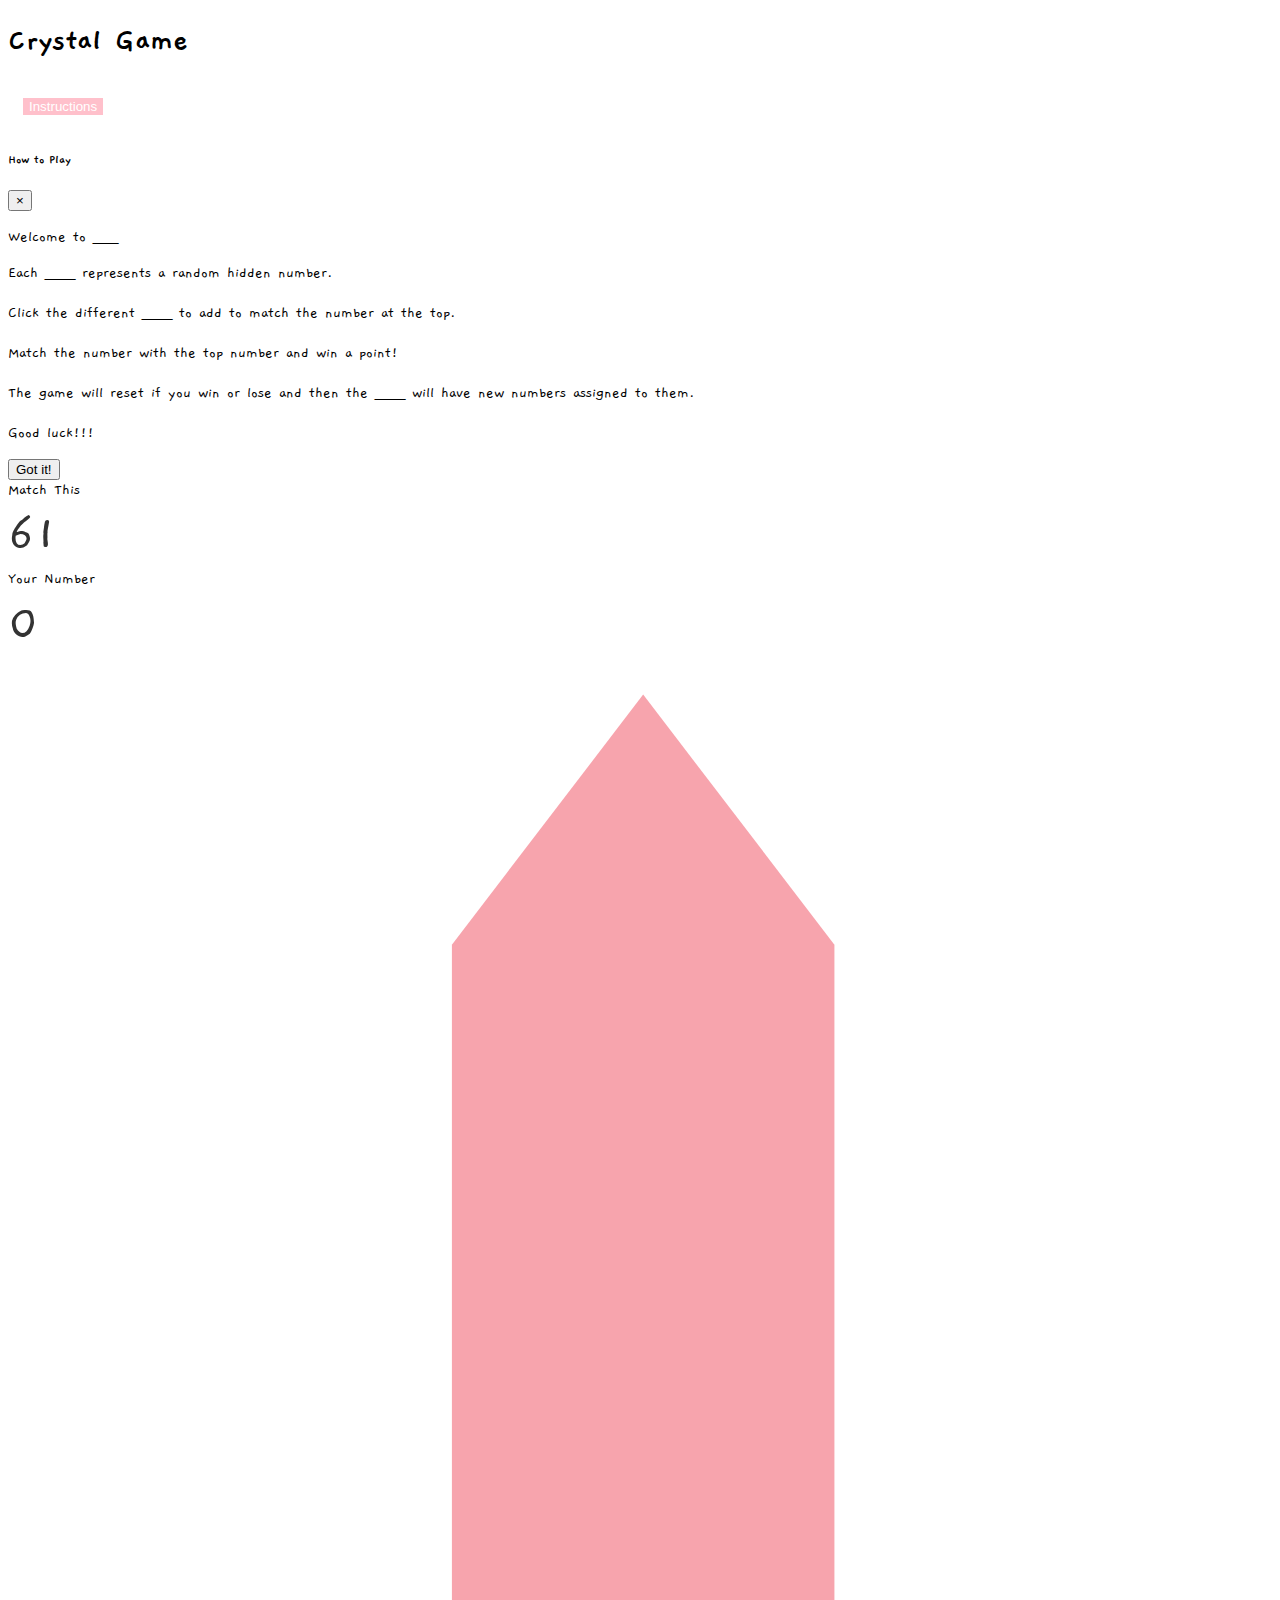
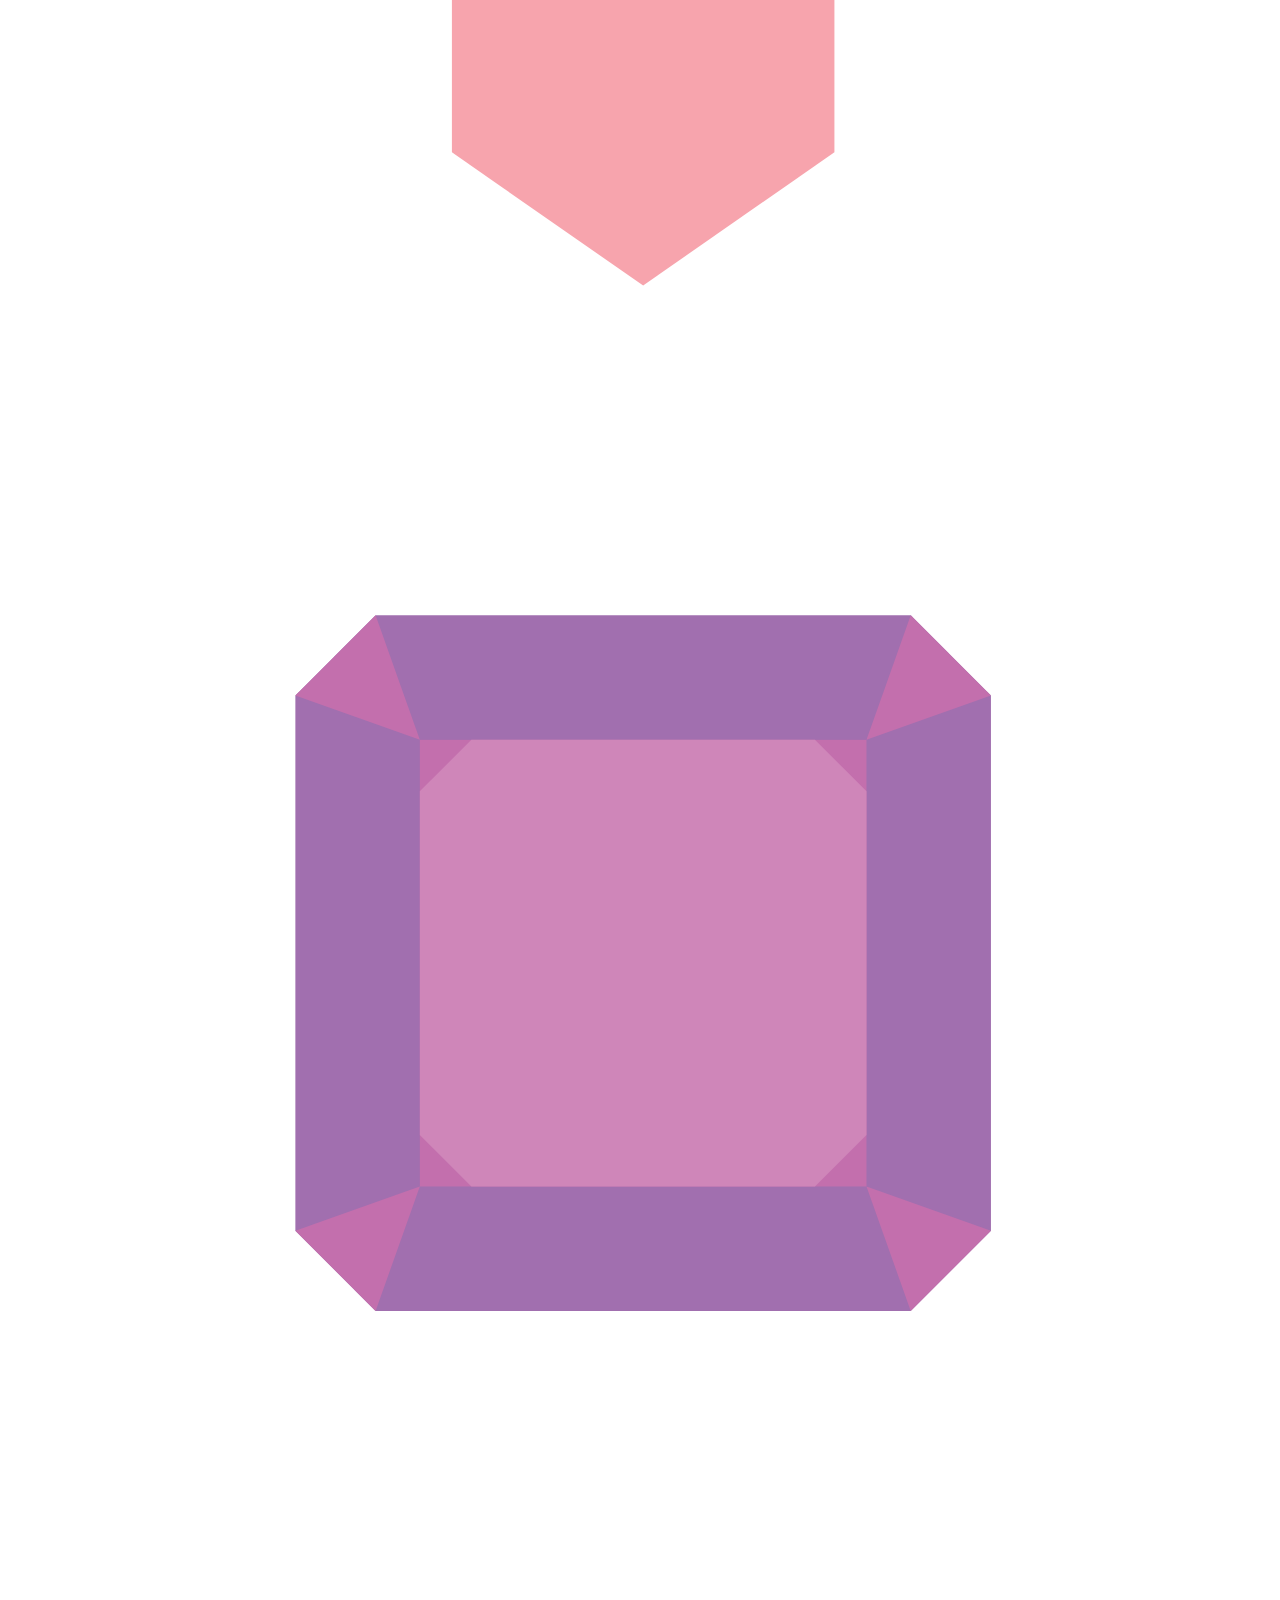
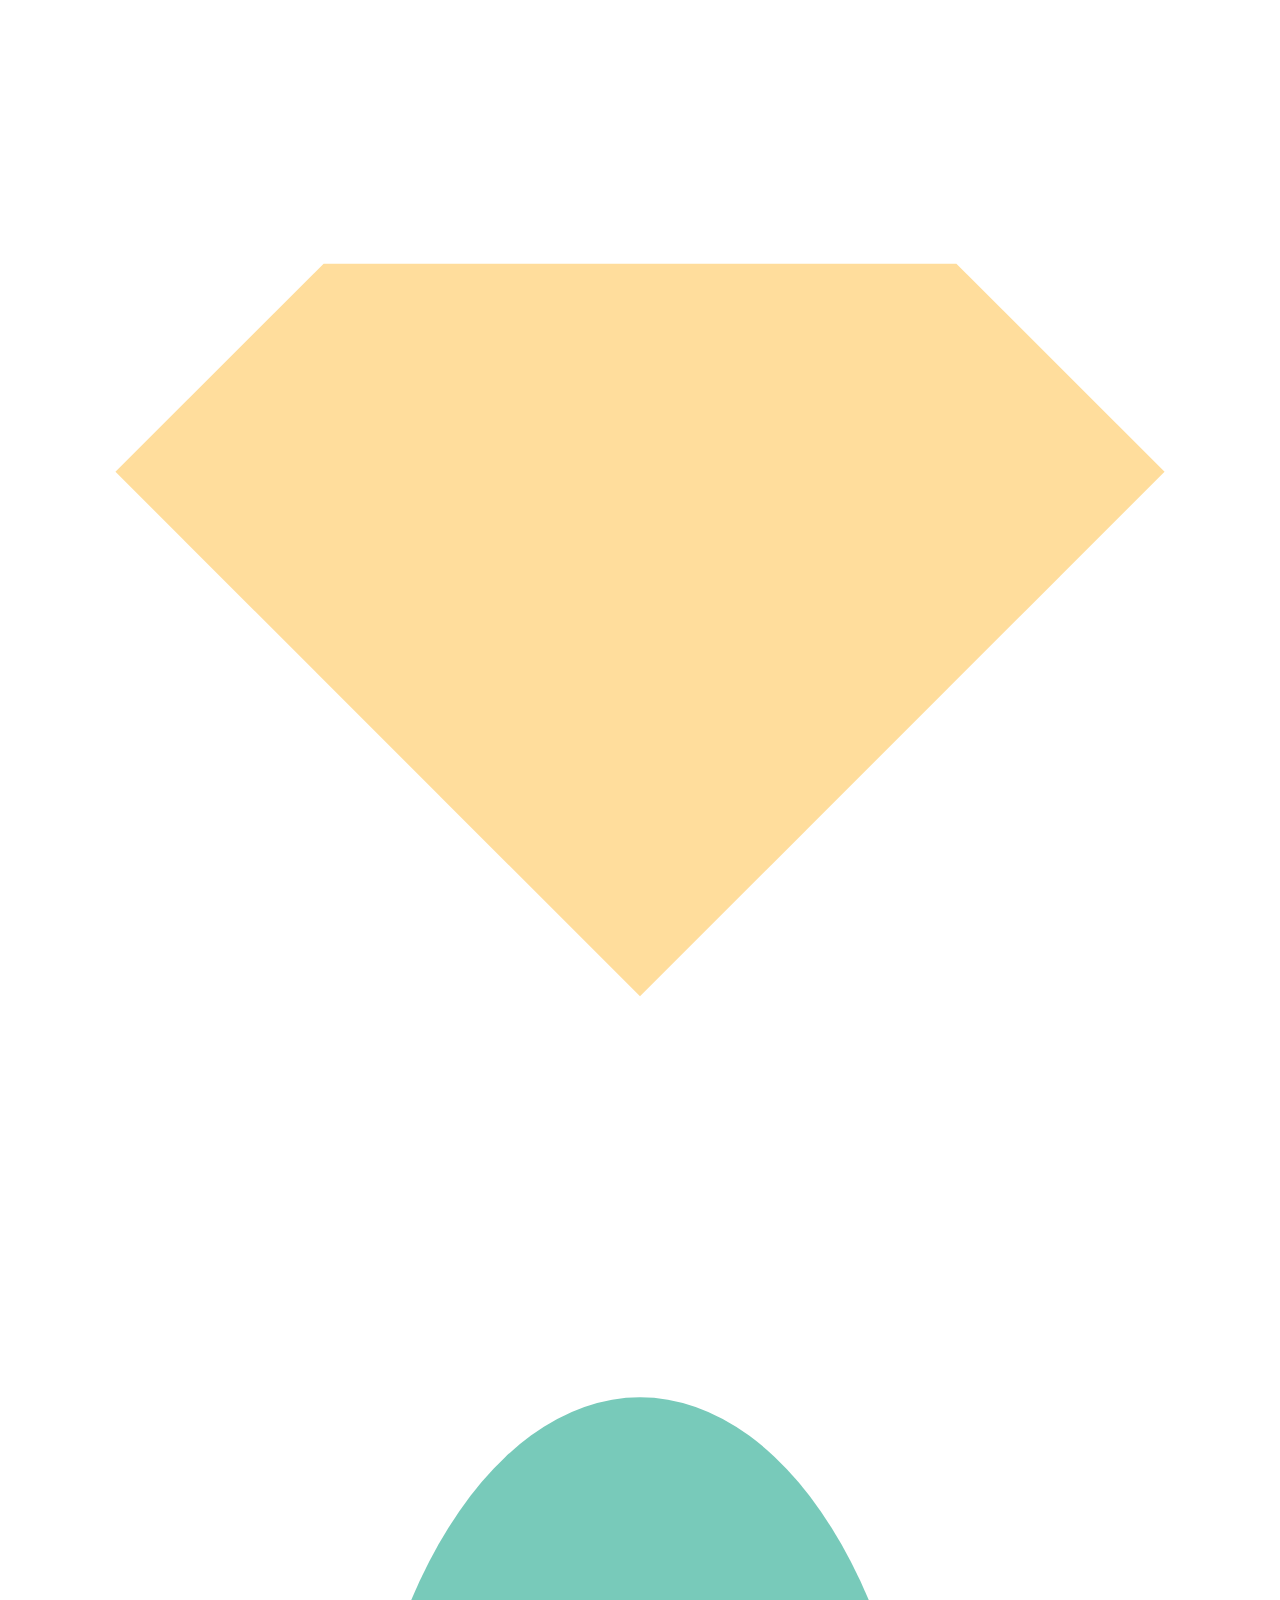
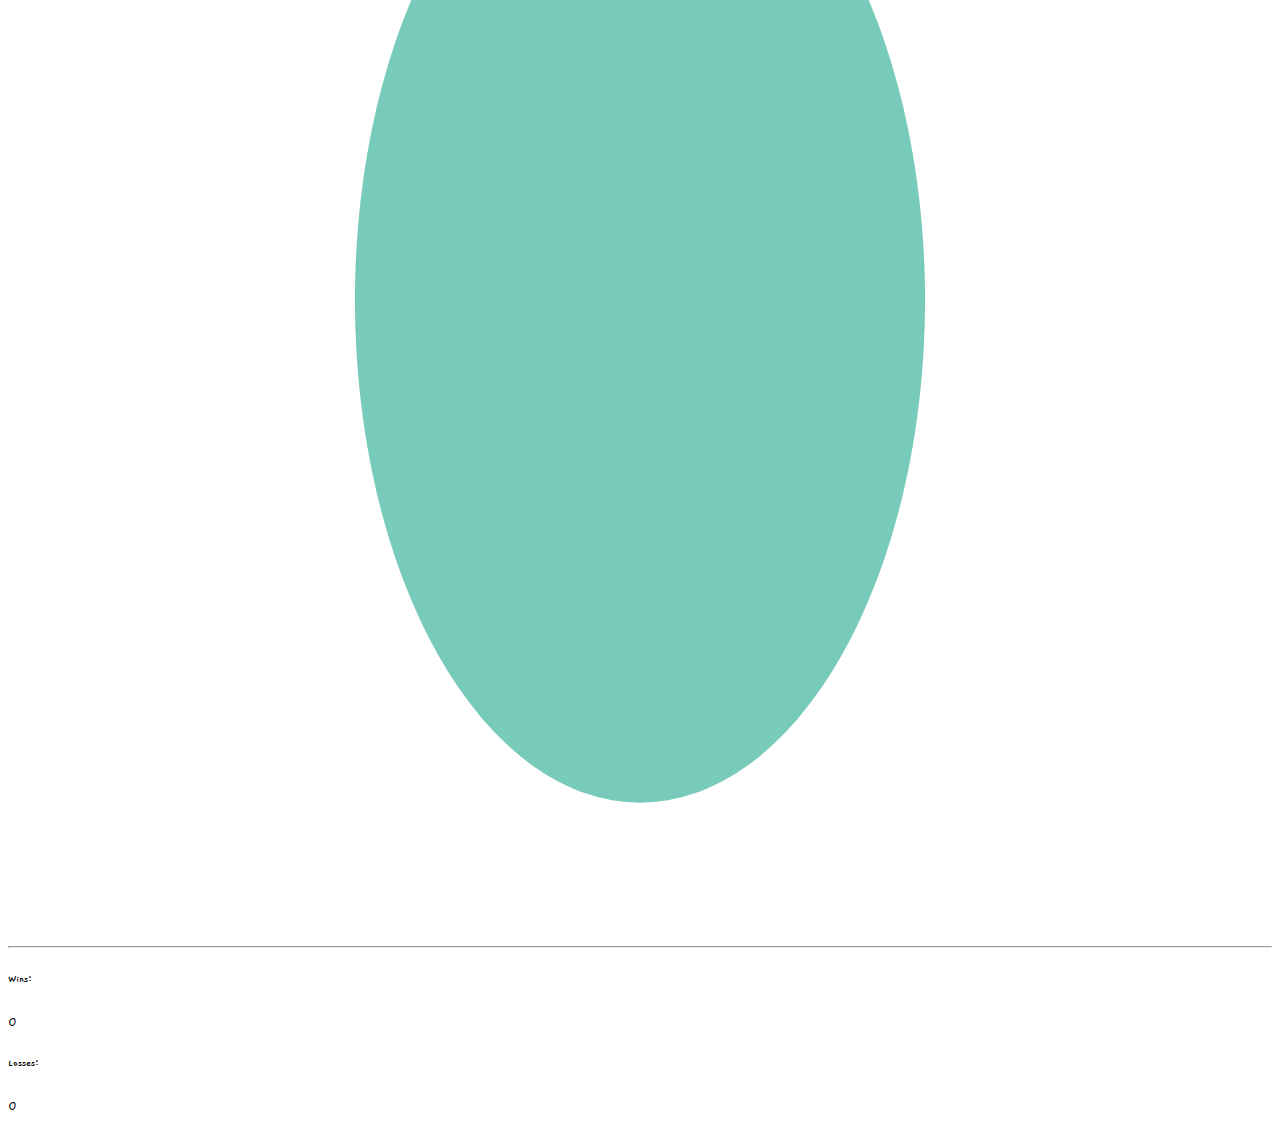
<file: index.html>
<!DOCTYPE HTML> 
<html>
<head>
	<meta charset="UTF-8">
	<meta name="viewport" content="width=device-width, initial-scale=1.0">
	<meta http-equiv="X-UA-Compatible" content="ie=edge">
	
	<title>Crystal Game</title>

	<link rel="stylesheet" href="https://stackpath.bootstrapcdn.com/bootstrap/4.1.2/css/bootstrap.min.css" integrity="sha384-Smlep5jCw/wG7hdkwQ/Z5nLIefveQRIY9nfy6xoR1uRYBtpZgI6339F5dgvm/e9B"
	crossorigin="anonymous">
	<link href="https://fonts.googleapis.com/css?family=Gaegu" rel="stylesheet">	
	<link rel="stylesheet" type="text/css" href="assets/css/style.css">

	<script src="https://code.jquery.com/jquery-3.2.1.slim.min.js" integrity="sha384-KJ3o2DKtIkvYIK3UENzmM7KCkRr/rE9/Qpg6aAZGJwFDMVNA/GpGFF93hXpG5KkN"
	crossorigin="anonymous"></script>
	<script src="https://cdnjs.cloudflare.com/ajax/libs/popper.js/1.12.9/umd/popper.min.js" integrity="sha384-ApNbgh9B+Y1QKtv3Rn7W3mgPxhU9K/ScQsAP7hUibX39j7fakFPskvXusvfa0b4Q"
	crossorigin="anonymous"></script>
	<script src="https://maxcdn.bootstrapcdn.com/bootstrap/4.0.0/js/bootstrap.min.js" integrity="sha384-JZR6Spejh4U02d8jOt6vLEHfe/JQGiRRSQQxSfFWpi1MquVdAyjUar5+76PVCmYl"
	crossorigin="anonymous"></script>
	<script src="https://code.jquery.com/jquery-3.3.1.min.js" integrity="sha256-FgpCb/KJQlLNfOu91ta32o/NMZxltwRo8QtmkMRdAu8=" crossorigin="anonymous"></script>



</head>

<body>
	<!-- Container --> 
	<div class="container">
		
		<!-- The Gamebox --> 
		<div class="jumbotron bg">
			<h1 class="text-center">Crystal Game</h1>
			<div class="text-center">
				
				<!-- Instructions --> 
				<!-- Button to start Instructions Modal -->
				<button type="button" class="btn btn-supreme" data-toggle="modal" data-target="#exampleModal">
					Instructions
				</button>

				<!-- Instructions Modal -->
				<div class="modal fade" id="exampleModal" tabindex="-1" role="dialog" aria-labelledby="exampleModalLabel" aria-hidden="true">
					<div class="modal-dialog" role="document">
						<div class="modal-content">
							<div class="modal-header">
								<h5 class="modal-title" id="exampleModalLabel">How to Play</h5>
								<button type="button" class="close" data-dismiss="modal" aria-label="Close">
									<span aria-hidden="true">&times;</span>
								</button>
							</div>
							<div class="modal-body">
								<p> Welcome to _____ </p>
								<p>Each ______ represents a random hidden number. <br/><br/>
									Click the different ______ to add to match the number at the top. <br/><br/>
									Match the number with the top number and win a point! <br/><br/>
									The game will reset if you win or lose and then the ______ will have new numbers assigned to them. <br/><br/>
									Good luck!!! <i class="fas fa-smile-beam"></i>
								</p>
							</div>
							<div class="modal-footer">
								<button type="button" class="btn btn-secondary" data-dismiss="modal">Got it!</button>
							</div>
						</div>
					</div>
				</div>

				<!-- Numbers --> 
				<div class ="row">
					<div class="col-6">
						<!-- The Random Computer Number --> 
						<div class="col-12">Match This</div>
						<div class ="guess_this_number"></div>
					</div>

					<div class="col-6">
						<!-- User number --> 
						<div class="col-12">Your Number</div>
						<div class ="userTotal"></div>
					</div>

				</div>

				<!-- Crystals --> 
				<div class ="row">
					<div class ="col-3 cimg crystal_1"><img src="assets/images/crystal-01.svg"></div>
					<div class ="col-3 cimg crystal_2"><img src="assets/images/crystal-02.svg"></div>
					<div class ="col-3 cimg crystal_3"><img src="assets/images/crystal-03.svg"></div>
					<div class ="col-3 cimg crystal_4"><img src="assets/images/crystal-04.svg"></div>
				</div>

				<!-- Score --> 
				<div class ="row">
					<div class="col-12">
						<hr>
						<div id="wlMessage"></div>
						<div class="row">
							<div class="col-6">
								<div><h6>Wins:</h6></div>
								<div id ="wins"></div>
							</div>
							<div class="col-6">
								<div><h6>Losses:</h6></div>
								<div id ="losses"></div>
							</div>
						</div>
					</div>
				</div>
			</div>
		</div>
	</div>
	<script src="assets/javascript/game.js"></script>
</body>
</file>
<file: assets/css/style.css>
.guess_this_number, .userTotal{
	color:#333;
	font-size: 55px;
}



.btn-supreme {
	color: #fff;
    background-color:pink;
    border-width: 0px;
    border-style: none;
    margin: 15px;
}
x
.row {
	margin: 20px 0;
}

body{
	font-family: 'Gaegu', cursive;
}

.jumbotron{
	margin-bottom:0px;
 	background-image: url("http://www.creativeuncut.com/gallery-05/art/os-forest-of-elrit.jpg");
 	background-size: cover;
 	background-repeat: no-repeat;
}
</file>
